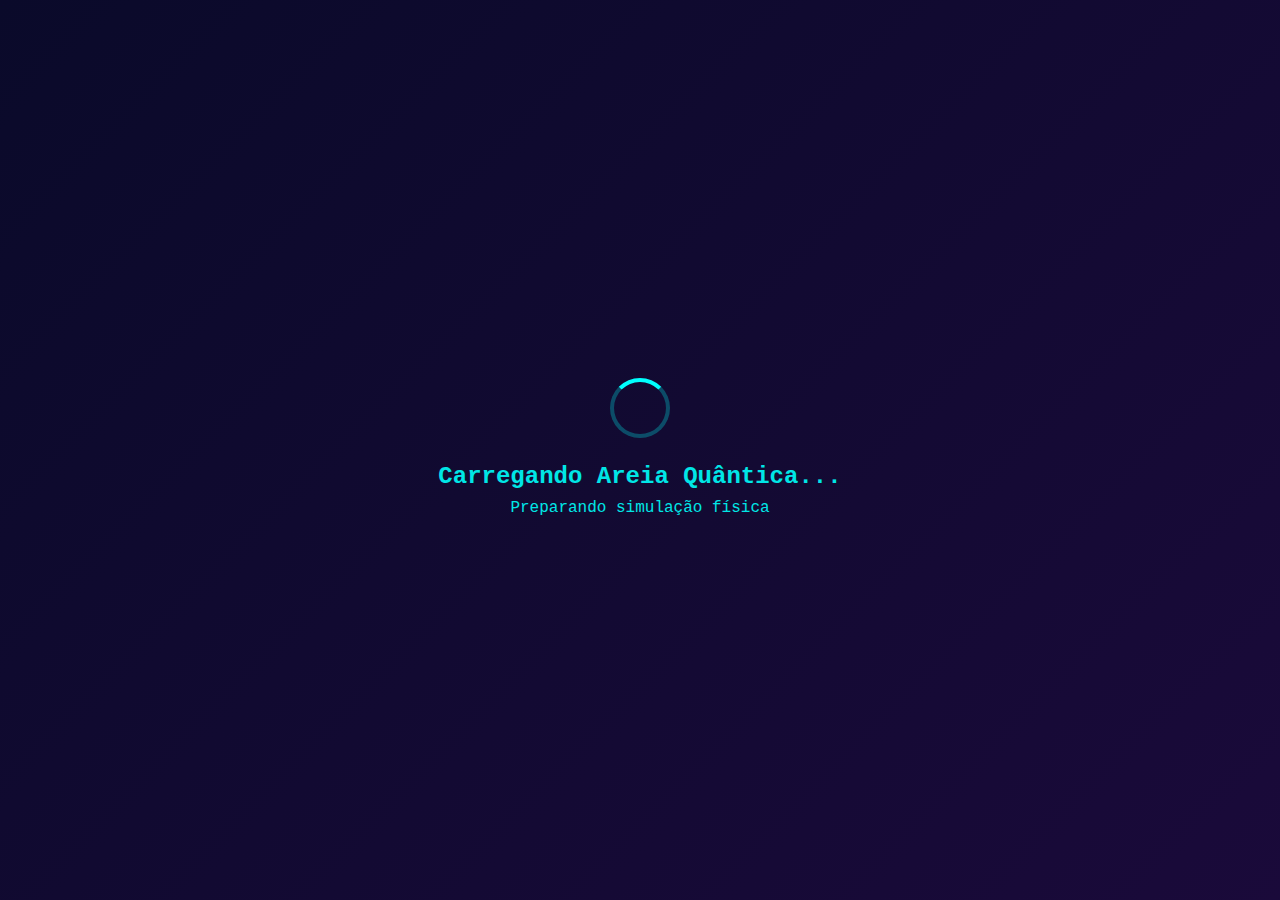
<file: tetris/index.html>
<!DOCTYPE html>
<html lang="pt-BR">
<head>
    <meta charset="UTF-8">
    <meta name="viewport" content="width=device-width, initial-scale=1.0">
    <meta name="description" content="Areia Quântica - Um Tetris revolucionário com simulação de física de areia">
    <meta name="theme-color" content="#0a0a2a">
    <title>Areia Quântica - Tetris Profissional</title>
    
    <!-- CSS inline para evitar problemas de carregamento -->
    <style>
        /* Variáveis CSS */
        :root {
            --bg-start: #0a0a2a;
            --bg-end: #1a0a3a;
            --primary-text: #00e6e6;
            --secondary-text: #e600e6;
            --accent-color: #00ffff;
            --neomorphic-bg: #15082d;
            --neomorphic-shadow-dark: rgba(0, 0, 0, 0.4);
            --neomorphic-shadow-light: rgba(255, 255, 255, 0.08);
        }
        
        /* Reset básico */
        * {
            box-sizing: border-box;
            margin: 0;
            padding: 0;
        }
        
        body {
            background: linear-gradient(135deg, var(--bg-start), var(--bg-end));
            font-family: 'Courier New', monospace;
            color: var(--primary-text);
            overflow: hidden;
            user-select: none;
            touch-action: manipulation;
            line-height: 1.6;
            -webkit-font-smoothing: antialiased;
        }
        
        /* Tela de carregamento */
        #loading-screen {
            position: fixed;
            top: 0;
            left: 0;
            width: 100vw;
            height: 100vh;
            background: linear-gradient(135deg, var(--bg-start), var(--bg-end));
            display: flex;
            flex-direction: column;
            align-items: center;
            justify-content: center;
            z-index: 1000;
            transition: opacity 0.5s ease-out;
        }
        
        .loading-spinner {
            width: 60px;
            height: 60px;
            border: 4px solid rgba(0, 230, 230, 0.3);
            border-top: 4px solid var(--accent-color);
            border-radius: 50%;
            animation: spin 1s linear infinite;
            margin-bottom: 20px;
        }
        
        @keyframes spin {
            0% { transform: rotate(0deg); }
            100% { transform: rotate(360deg); }
        }
        
        /* Container do jogo */
        #game-container {
            display: none;
            width: 100vw;
            height: 100vh;
            position: relative;
        }
        
        /* Canvas do jogo */
        #game-canvas {
            background: #0d0d0d;
            border: 3px solid var(--accent-color);
            border-radius: 20px;
            box-shadow: 0 0 30px rgba(0, 255, 255, 0.3);
            max-width: 100%;
            max-height: 100%;
            touch-action: none;
        }
        
        /* Interface básica */
        .ui-panel {
            position: absolute;
            background: rgba(21, 8, 45, 0.9);
            border-radius: 15px;
            padding: 1rem;
            color: var(--primary-text);
            border: 1px solid rgba(0, 255, 255, 0.2);
        }
        
        .score-panel {
            top: 1rem;
            right: 1rem;
            min-width: 120px;
            text-align: center;
        }
        
        .level-panel {
            top: 1rem;
            left: 1rem;
            min-width: 100px;
            text-align: center;
        }
        
        .controls-panel {
            position: absolute;
            bottom: 1rem;
            left: 50%;
            transform: translateX(-50%);
            display: flex;
            gap: 1rem;
        }
        
        .btn {
            background: var(--neomorphic-bg);
            border: none;
            border-radius: 12px;
            padding: 0.75rem 1.5rem;
            color: var(--primary-text);
            font-family: inherit;
            font-size: 0.9rem;
            font-weight: 700;
            cursor: pointer;
            transition: all 0.2s ease;
        }
        
        .btn:hover {
            transform: translateY(-2px);
            box-shadow: 0 8px 20px rgba(0, 255, 255, 0.3);
        }
        
        .btn-primary {
            background: var(--accent-color);
            color: #000;
        }
        
        .btn-secondary {
            background: var(--secondary-text);
            color: #fff;
        }
        
        /* Responsividade básica */
        @media (max-width: 480px) {
            .ui-panel {
                padding: 0.75rem;
                font-size: 0.9rem;
            }
            
            .btn {
                padding: 0.5rem 1rem;
                font-size: 0.8rem;
            }
        }
    </style>
</head>
<body>
    <!-- Tela de carregamento -->
    <div id="loading-screen">
        <div class="loading-spinner"></div>
        <h2>Carregando Areia Quântica...</h2>
        <p id="loading-text">Preparando simulação física</p>
    </div>
    
    <!-- Container principal do jogo -->
    <div id="game-container">
        <!-- Interface do jogo será injetada via JavaScript -->
    </div>
    
    <!-- Scripts modulares -->
    <script type="module" src="js/main.js"></script>
</body>
</html>
</file>
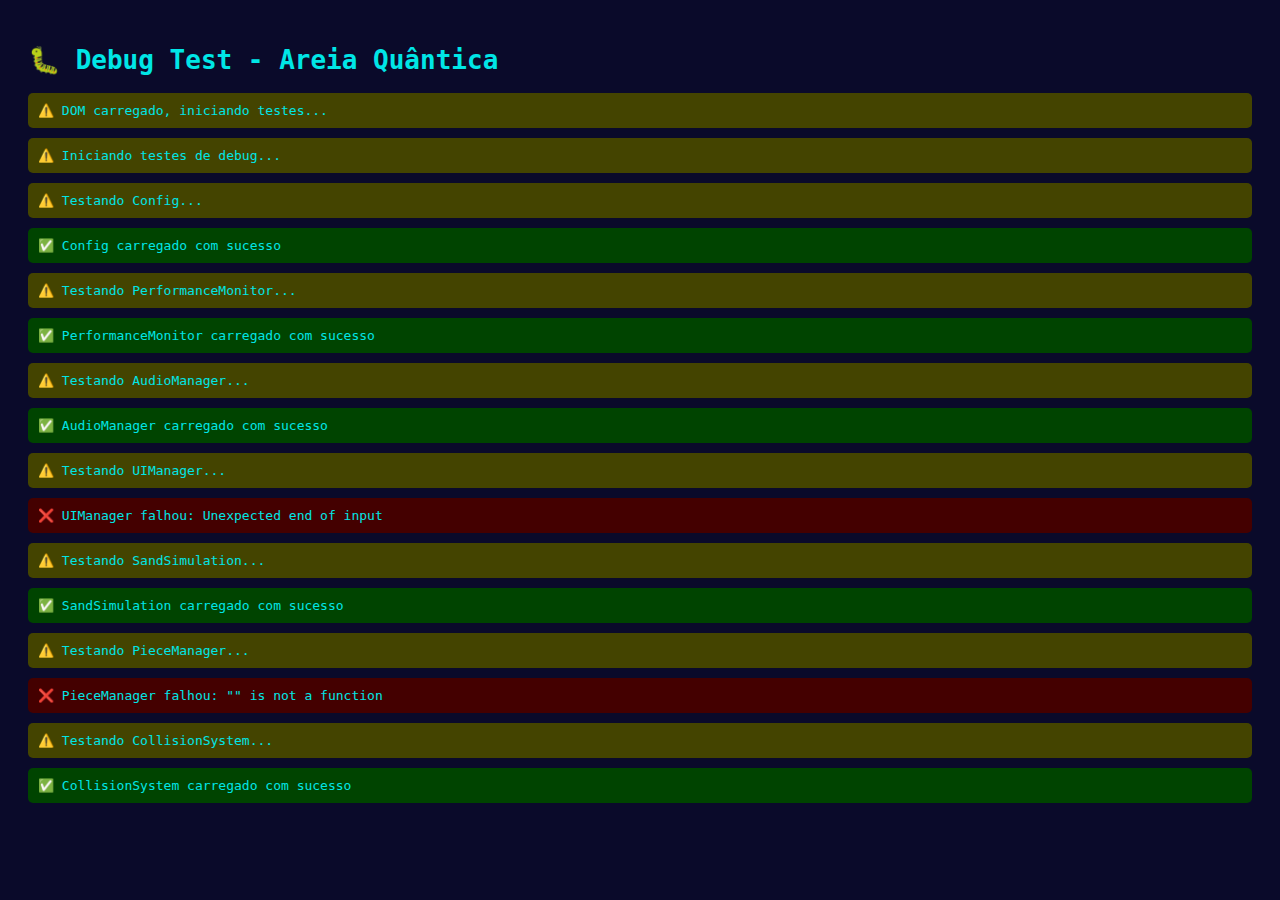
<file: tetris/debug-test.html>
<!DOCTYPE html>
<html lang="pt-BR">
<head>
    <meta charset="UTF-8">
    <meta name="viewport" content="width=device-width, initial-scale=1.0">
    <title>Debug Test - Areia Quântica</title>
    <style>
        body {
            background: #0a0a2a;
            color: #00e6e6;
            font-family: monospace;
            padding: 20px;
        }
        .test-result {
            margin: 10px 0;
            padding: 10px;
            border-radius: 5px;
        }
        .success { background: #004400; }
        .error { background: #440000; }
        .warning { background: #444400; }
    </style>
</head>
<body>
    <h1>🐛 Debug Test - Areia Quântica</h1>
    <div id="results"></div>

    <script type="module">
        const results = document.getElementById('results');
        
        function addResult(message, type = 'success') {
            const div = document.createElement('div');
            div.className = `test-result ${type}`;
            div.textContent = `${type === 'success' ? '✅' : type === 'error' ? '❌' : '⚠️'} ${message}`;
            results.appendChild(div);
            console.log(`${type.toUpperCase()}: ${message}`);
        }

        async function testModule(moduleName, importPath) {
            try {
                addResult(`Testando ${moduleName}...`, 'warning');
                const module = await import(importPath);
                addResult(`${moduleName} carregado com sucesso`);
                return true;
            } catch (error) {
                addResult(`${moduleName} falhou: ${error.message}`, 'error');
                console.error(`Erro detalhado em ${moduleName}:`, error);
                return false;
            }
        }

        async function runTests() {
            addResult('Iniciando testes de debug...', 'warning');
            
            const tests = [
                ['Config', './js/config/Config.js'],
                ['PerformanceMonitor', './js/utils/PerformanceMonitor.js'],
                ['AudioManager', './js/core/AudioManager.js'],
                ['UIManager', './js/ui/UIManager.js'],
                ['SandSimulation', './js/core/SandSimulation.js'],
                ['PieceManager', './js/core/PieceManager.js'],
                ['CollisionSystem', './js/core/CollisionSystem.js'],
                ['ScoreSystem', './js/core/ScoreSystem.js'],
                ['ParticleSystem', './js/core/ParticleSystem.js'],
                ['GameEngine', './js/core/GameEngine.js']
            ];

            let successCount = 0;
            
            for (const [name, path] of tests) {
                const success = await testModule(name, path);
                if (success) successCount++;
                
                // Pequena pausa entre testes
                await new Promise(resolve => setTimeout(resolve, 100));
            }

            addResult(`Testes concluídos: ${successCount}/${tests.length} módulos carregados com sucesso`, 
                     successCount === tests.length ? 'success' : 'error');

            // Teste final do main.js
            try {
                addResult('Testando main.js...', 'warning');
                const { QuantumSandGame } = await import('./js/main.js');
                addResult('main.js carregado com sucesso');
                
                // Teste de inicialização
                addResult('Testando inicialização do jogo...', 'warning');
                const game = new QuantumSandGame();
                await game.initialize();
                addResult('Jogo inicializado com sucesso!', 'success');
                
            } catch (error) {
                addResult(`main.js falhou: ${error.message}`, 'error');
                console.error('Erro detalhado no main.js:', error);
            }
        }

        // Executa os testes quando a página carregar
        document.addEventListener('DOMContentLoaded', () => {
            addResult('DOM carregado, iniciando testes...', 'warning');
            runTests();
        });
    </script>
</body>
</html>
</file>
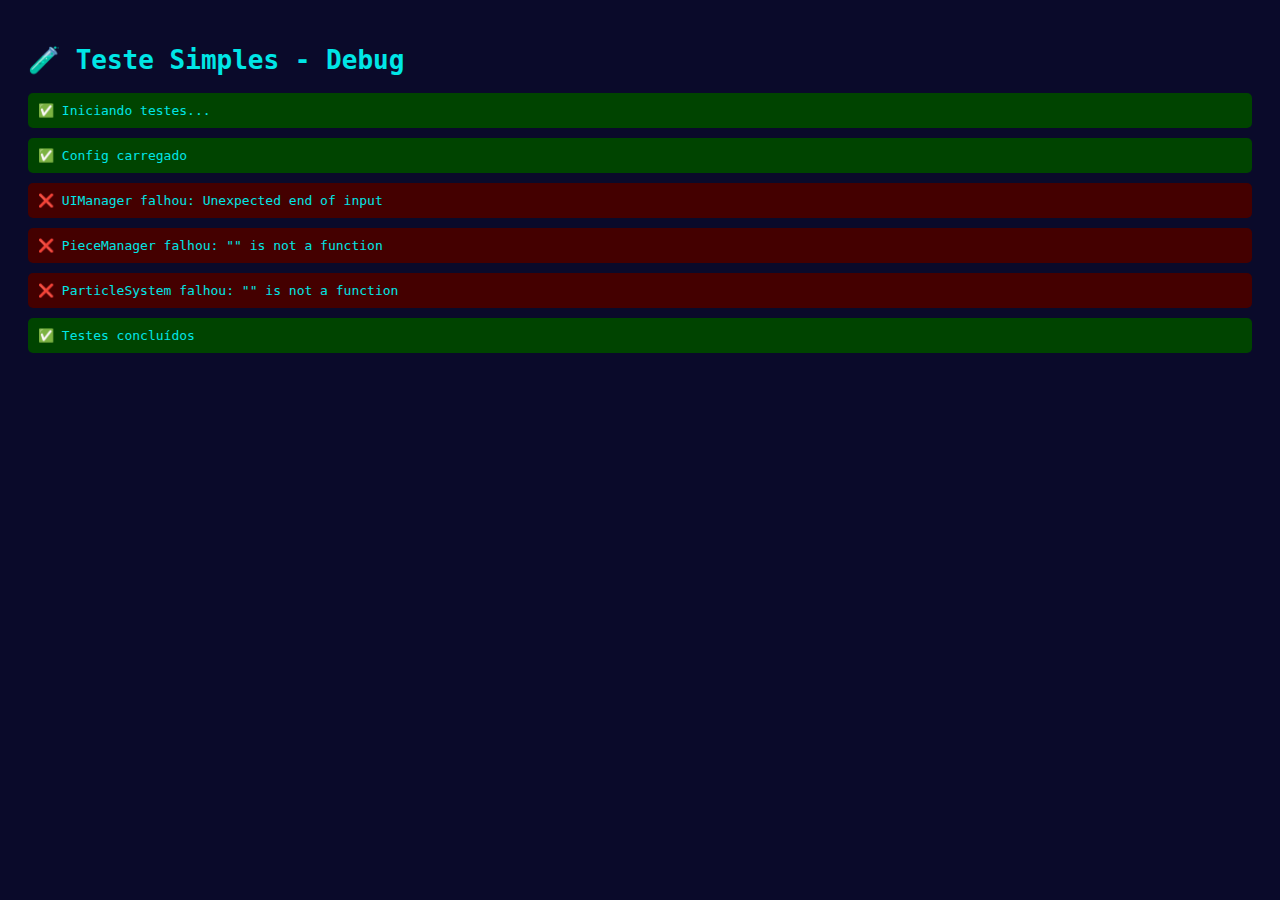
<file: tetris/simple-debug.html>
<!DOCTYPE html>
<html lang="pt-BR">
<head>
    <meta charset="UTF-8">
    <meta name="viewport" content="width=device-width, initial-scale=1.0">
    <title>Teste Simples - Debug</title>
    <style>
        body {
            background: #0a0a2a;
            color: #00e6e6;
            font-family: monospace;
            padding: 20px;
        }
        .result {
            margin: 10px 0;
            padding: 10px;
            border-radius: 5px;
        }
        .success { background: #004400; }
        .error { background: #440000; }
    </style>
</head>
<body>
    <h1>🧪 Teste Simples - Debug</h1>
    <div id="results"></div>

    <script type="module">
        const results = document.getElementById('results');
        
        function addResult(message, isSuccess) {
            const div = document.createElement('div');
            div.className = 'result ' + (isSuccess ? 'success' : 'error');
            div.textContent = (isSuccess ? '✅' : '❌') + ' ' + message;
            results.appendChild(div);
            console.log((isSuccess ? 'SUCCESS' : 'ERROR') + ':', message);
        }

        async function testModule(name, path) {
            try {
                const module = await import(path);
                addResult(name + ' carregado', true);
                return true;
            } catch (error) {
                addResult(name + ' falhou: ' + error.message, false);
                return false;
            }
        }

        async function runTests() {
            addResult('Iniciando testes...', true);
            
            const tests = [
                ['Config', './js/config/Config.js'],
                ['UIManager', './js/ui/UIManager.js'],
                ['PieceManager', './js/core/PieceManager.js'],
                ['ParticleSystem', './js/core/ParticleSystem.js']
            ];

            for (const [name, path] of tests) {
                await testModule(name, path);
                await new Promise(resolve => setTimeout(resolve, 100));
            }
            
            addResult('Testes concluídos', true);
        }

        document.addEventListener('DOMContentLoaded', runTests);
    </script>
</body>
</html>
</file>
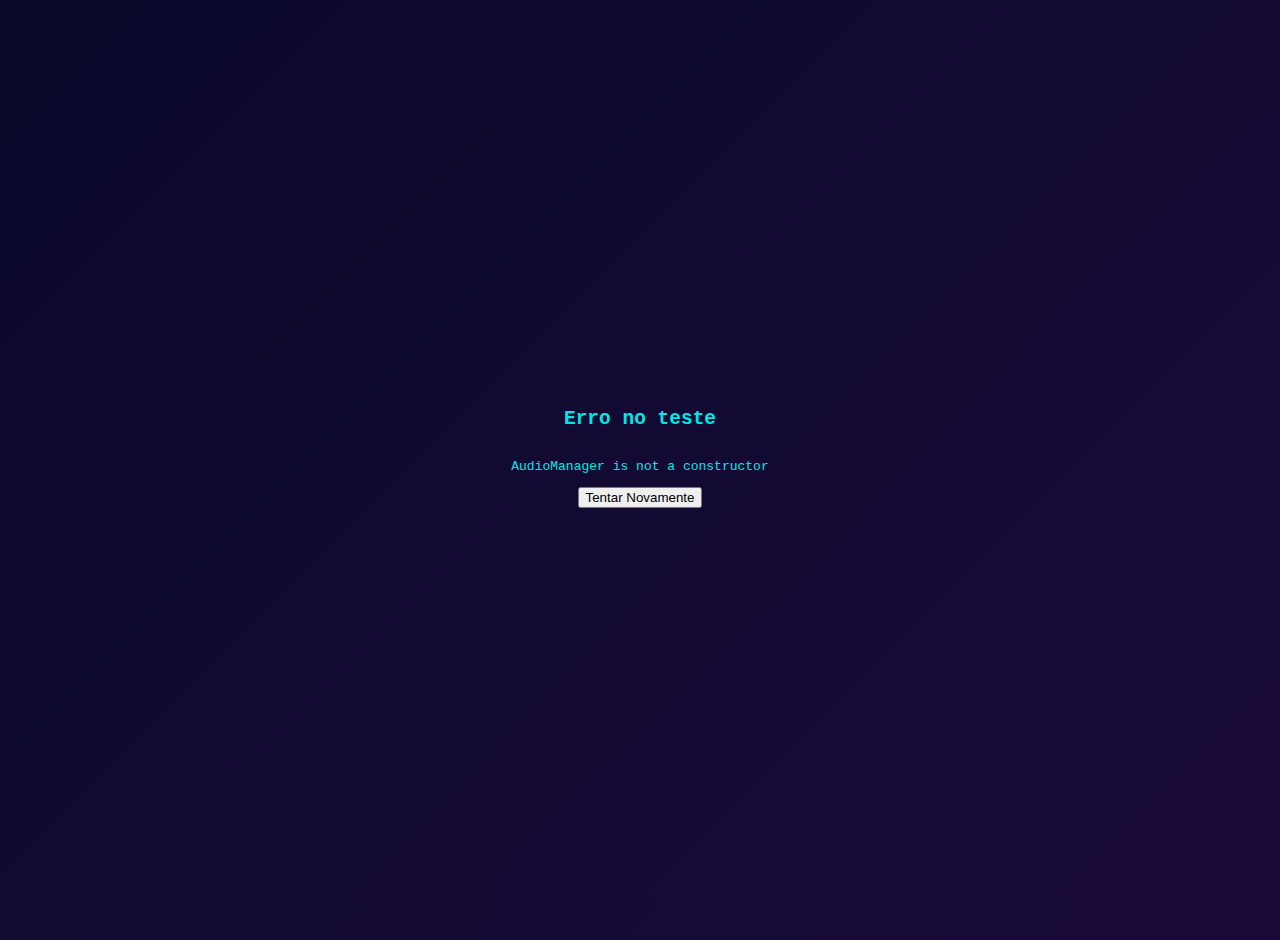
<file: tetris/simple-test.html>
<!DOCTYPE html>
<html lang="pt-BR">
<head>
    <meta charset="UTF-8">
    <meta name="viewport" content="width=device-width, initial-scale=1.0">
    <title>Teste Simples - Areia Quântica</title>
    <style>
        body {
            background: linear-gradient(135deg, #0a0a2a, #1a0a3a);
            color: #00e6e6;
            font-family: monospace;
            margin: 0;
            padding: 20px;
            min-height: 100vh;
        }
        
        #loading-screen {
            position: fixed;
            top: 0;
            left: 0;
            width: 100vw;
            height: 100vh;
            background: linear-gradient(135deg, #0a0a2a, #1a0a3a);
            display: flex;
            flex-direction: column;
            align-items: center;
            justify-content: center;
            z-index: 1000;
        }
        
        .loading-spinner {
            width: 60px;
            height: 60px;
            border: 4px solid rgba(0, 230, 230, 0.3);
            border-top: 4px solid #00ffff;
            border-radius: 50%;
            animation: spin 1s linear infinite;
            margin-bottom: 20px;
        }
        
        @keyframes spin {
            0% { transform: rotate(0deg); }
            100% { transform: rotate(360deg); }
        }
        
        #game-container {
            display: none;
            width: 100vw;
            height: 100vh;
            position: relative;
        }
        
        #game-canvas {
            background: #0d0d0d;
            border: 3px solid #00ffff;
            border-radius: 20px;
            box-shadow: 0 0 30px rgba(0, 255, 255, 0.3);
            max-width: 100%;
            max-height: 100%;
        }
        
        .debug-info {
            position: fixed;
            top: 10px;
            left: 10px;
            background: rgba(0, 0, 0, 0.8);
            padding: 10px;
            border-radius: 5px;
            font-size: 12px;
        }
    </style>
</head>
<body>
    <div id="loading-screen">
        <div class="loading-spinner"></div>
        <h2>Carregando Teste Simples...</h2>
        <p id="loading-text">Inicializando...</p>
    </div>
    
    <div id="game-container">
        <div class="debug-info" id="debug-info">
            Debug: Inicializando...
        </div>
    </div>

    <script type="module">
        const loadingText = document.getElementById('loading-text');
        const debugInfo = document.getElementById('debug-info');
        
        function updateStatus(message) {
            console.log(message);
            loadingText.textContent = message;
            debugInfo.textContent = `Debug: ${message}`;
        }
        
        async function initializeGame() {
            try {
                updateStatus('Carregando Config...');
                const { Config } = await import('./js/config/Config.js');
                
                updateStatus('Carregando AudioManager...');
                const { AudioManager } = await import('./js/core/AudioManager.js');
                
                updateStatus('Inicializando AudioManager...');
                const audioManager = new AudioManager();
                await audioManager.initialize();
                
                updateStatus('Criando canvas...');
                const canvas = document.createElement('canvas');
                canvas.id = 'game-canvas';
                canvas.width = 400;
                canvas.height = 600;
                
                const ctx = canvas.getContext('2d');
                document.getElementById('game-container').appendChild(canvas);
                
                updateStatus('Desenhando teste...');
                
                // Desenha um teste simples
                ctx.fillStyle = '#00ffff';
                ctx.font = '24px monospace';
                ctx.textAlign = 'center';
                ctx.fillText('Areia Quântica', canvas.width / 2, canvas.height / 2);
                ctx.fillText('Teste Funcionando!', canvas.width / 2, canvas.height / 2 + 40);
                
                updateStatus('Removendo tela de carregamento...');
                
                // Remove tela de carregamento
                setTimeout(() => {
                    document.getElementById('loading-screen').style.opacity = '0';
                    setTimeout(() => {
                        document.getElementById('loading-screen').style.display = 'none';
                        document.getElementById('game-container').style.display = 'block';
                        updateStatus('Jogo carregado com sucesso!');
                    }, 500);
                }, 1000);
                
            } catch (error) {
                console.error('Erro:', error);
                updateStatus(`Erro: ${error.message}`);
                document.getElementById('loading-screen').innerHTML = `
                    <h2>Erro no teste</h2>
                    <p>${error.message}</p>
                    <button onclick="location.reload()">Tentar Novamente</button>
                `;
            }
        }
        
        // Inicia o teste
        document.addEventListener('DOMContentLoaded', () => {
            updateStatus('DOM carregado, iniciando teste...');
            initializeGame();
        });
    </script>
</body>
</html>
</file>
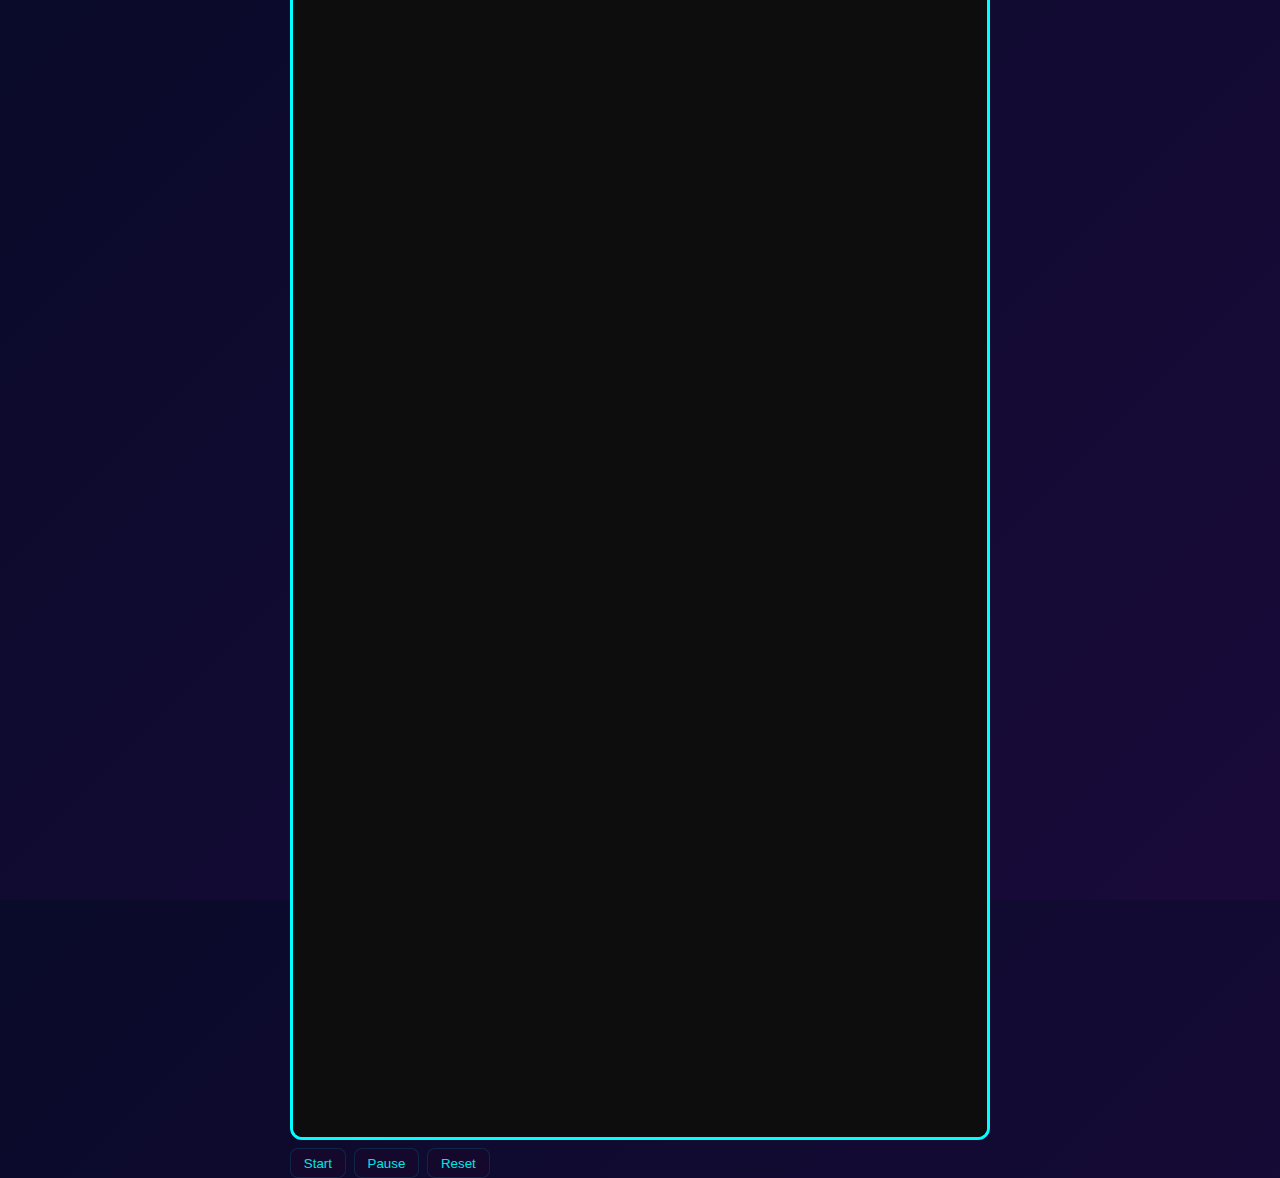
<file: tetris/single.html>
<!DOCTYPE html>
<html lang="pt-BR">
<head>
<meta charset="utf-8">
<meta name="viewport" content="width=device-width,initial-scale=1">
<title>Areia Quântica — Compact</title>
<style>
:root{--bg:#0a0a2a;--accent:#00ffff;--text:#00e6e6}
*{box-sizing:border-box;margin:0;padding:0}
body{background:linear-gradient(135deg,#0a0a2a,#1a0a3a);color:var(--text);font-family:monospace;display:flex;align-items:center;justify-content:center;height:100vh}
#game{width:700px;max-width:95vw}
header{display:flex;justify-content:space-between;align-items:center;margin-bottom:.5rem}
canvas{background:#0d0d0d;border:3px solid var(--accent);border-radius:12px;display:block;width:100%;height:auto}
.controls{display:flex;gap:.5rem;margin-top:.5rem}
.btn{background:rgba(21,8,45,.9);border:1px solid rgba(0,255,255,.12);padding:.4rem .8rem;border-radius:8px;color:var(--text);cursor:pointer}
.info{font-size:.9rem}
</style>
</head>
<body>
<div id="game">
  <header>
    <div class="info">Areia Quântica — Compact</div>
    <div class="info">Score: <span id="score">0</span></div>
  </header>
  <canvas id="c"></canvas>
  <div class="controls">
    <button class="btn" id="start">Start</button>
    <button class="btn" id="pause">Pause</button>
    <button class="btn" id="reset">Reset</button>
  </div>
</div>
<script>
// Compact Tetris-like simplified implementation
(() => {
  const canvas = document.getElementById('c');
  const ctx = canvas.getContext('2d');
  const cols = 10; const rows = 20; const tile = 30;
  canvas.width = cols * tile; canvas.height = rows * tile;
  let grid = Array.from({length:rows},()=>Array(cols).fill(0));
  let scoreEl = document.getElementById('score'); let score=0;

  const pieces = [
    [[1,1,1,1]],
    [[1,1],[1,1]],
    [[0,1,0],[1,1,1]],
    [[1,0,0],[1,1,1]],
    [[0,0,1],[1,1,1]]
  ];

  function randPiece(){return JSON.parse(JSON.stringify(pieces[Math.floor(Math.random()*pieces.length)]));}

  let current = {shape:randPiece(),x:3,y:0};
  let running=false, paused=false, last=0, dropInterval=500;

  function draw(){
    ctx.clearRect(0,0,canvas.width,canvas.height);
    // bg
    ctx.fillStyle='#0d0d0d'; ctx.fillRect(0,0,canvas.width,canvas.height);
    // grid blocks
    for(let r=0;r<rows;r++)for(let c=0;c<cols;c++)if(grid[r][c]){
      drawCell(c,r,grid[r][c]);
    }
    // current piece
    const s=current.shape; for(let r=0;r<s.length;r++)for(let c=0;c<s[r].length;c++)if(s[r][c]){
      drawCell(current.x+c,current.y+r,2);
    }
  }
  function drawCell(x,y,type){
    const colors=['#000','#00e6e6','#00ffff'];
    ctx.fillStyle=colors[type%colors.length];
    ctx.fillRect(x*tile+1,y*tile+1,tile-2,tile-2);
  }

  function collide(sx,sy,shape){
    for(let r=0;r<shape.length;r++)for(let c=0;c<shape[r].length;c++)if(shape[r][c]){
      const x=sx+c,y=sy+r;
      if(x<0||x>=cols||y>=rows) return true;
      if(y>=0 && grid[y][x]) return true;
    }
    return false;
  }

  function merge(){
    const s=current.shape; for(let r=0;r<s.length;r++)for(let c=0;c<s[r].length;c++)if(s[r][c]){
      const x=current.x+c,y=current.y+r; if(y>=0) grid[y][x]=1;
    }
  }

  function clearLines(){
    let cleared=0;
    for(let r=rows-1;r>=0;r--){
      if(grid[r].every(v=>v)){ grid.splice(r,1); grid.unshift(Array(cols).fill(0)); cleared++; r++; }
    }
    if(cleared){ score+=cleared*100; scoreEl.textContent=score; }
  }

  function rotate(shape){
    const h=shape.length,w=shape[0].length; const res=[];
    for(let c=0;c<w;c++){res[c]=[]; for(let r=h-1;r>=0;r--) res[c].push(shape[r][c]);}
    return res;
  }

  function step(now){
    if(!running||paused) { last=now; requestAnimationFrame(step); return; }
    if(now-last>dropInterval){
      last=now; current.y++;
      if(collide(current.x,current.y,current.shape)){
        current.y--; merge(); clearLines(); current={shape:randPiece(),x:3,y:0};
        if(collide(current.x,current.y,current.shape)){ running=false; alert('Game Over! Score: '+score); }
      }
    }
    draw(); requestAnimationFrame(step);
  }

  document.addEventListener('keydown',(e)=>{
    if(!running) return;
    if(e.key==='ArrowLeft'){ if(!collide(current.x-1,current.y,current.shape)) current.x--; }
    if(e.key==='ArrowRight'){ if(!collide(current.x+1,current.y,current.shape)) current.x++; }
    if(e.key==='ArrowDown'){ current.y++; if(collide(current.x,current.y,current.shape)){ current.y--; merge(); clearLines(); current={shape:randPiece(),x:3,y:0}; }}
    if(e.key==='ArrowUp' || e.key==='x'){ const r=rotate(current.shape); if(!collide(current.x,current.y,r)) current.shape=r; }
    draw();
  });

  document.getElementById('start').addEventListener('click',()=>{ if(!running){ running=true; paused=false; last=performance.now(); requestAnimationFrame(step);} });
  document.getElementById('pause').addEventListener('click',()=>{ paused=!paused; });
  document.getElementById('reset').addEventListener('click',()=>{ grid=Array.from({length:rows},()=>Array(cols).fill(0)); score=0; scoreEl.textContent=score; current={shape:randPiece(),x:3,y:0}; running=false; paused=false; draw(); });

  // initial draw
  draw();
})();
</script>
</body>
</html>
</file>
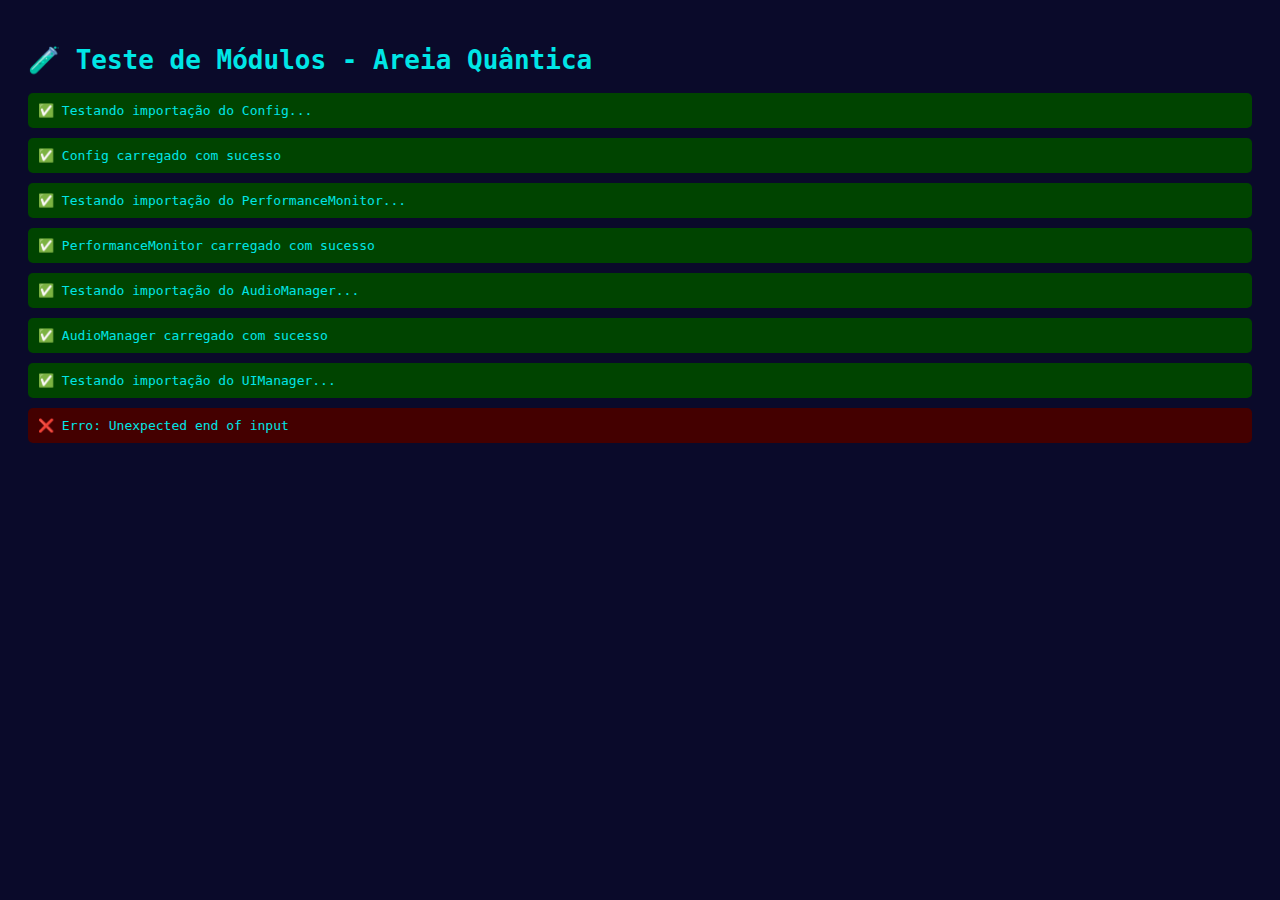
<file: tetris/test.html>
<!DOCTYPE html>
<html lang="pt-BR">
<head>
    <meta charset="UTF-8">
    <meta name="viewport" content="width=device-width, initial-scale=1.0">
    <title>Teste - Areia Quântica</title>
    <style>
        body {
            background: #0a0a2a;
            color: #00e6e6;
            font-family: monospace;
            padding: 20px;
        }
        .test-result {
            margin: 10px 0;
            padding: 10px;
            border-radius: 5px;
        }
        .success { background: #004400; }
        .error { background: #440000; }
    </style>
</head>
<body>
    <h1>🧪 Teste de Módulos - Areia Quântica</h1>
    <div id="results"></div>

    <script type="module">
        const results = document.getElementById('results');
        
        function addResult(message, isSuccess = true) {
            const div = document.createElement('div');
            div.className = `test-result ${isSuccess ? 'success' : 'error'}`;
            div.textContent = `${isSuccess ? '✅' : '❌'} ${message}`;
            results.appendChild(div);
        }

        try {
            // Teste 1: Config
            addResult('Testando importação do Config...');
            const { Config } = await import('./js/config/Config.js');
            addResult('Config carregado com sucesso');
            
            // Teste 2: PerformanceMonitor
            addResult('Testando importação do PerformanceMonitor...');
            const { PerformanceMonitor } = await import('./js/utils/PerformanceMonitor.js');
            addResult('PerformanceMonitor carregado com sucesso');
            
            // Teste 3: AudioManager
            addResult('Testando importação do AudioManager...');
            const { AudioManager } = await import('./js/core/AudioManager.js');
            addResult('AudioManager carregado com sucesso');
            
            // Teste 4: UIManager
            addResult('Testando importação do UIManager...');
            const { UIManager } = await import('./js/ui/UIManager.js');
            addResult('UIManager carregado com sucesso');
            
            // Teste 5: SandSimulation
            addResult('Testando importação do SandSimulation...');
            const { SandSimulation } = await import('./js/core/SandSimulation.js');
            addResult('SandSimulation carregado com sucesso');
            
            // Teste 6: PieceManager
            addResult('Testando importação do PieceManager...');
            const { PieceManager } = await import('./js/core/PieceManager.js');
            addResult('PieceManager carregado com sucesso');
            
            // Teste 7: CollisionSystem
            addResult('Testando importação do CollisionSystem...');
            const { CollisionSystem } = await import('./js/core/CollisionSystem.js');
            addResult('CollisionSystem carregado com sucesso');
            
            // Teste 8: ScoreSystem
            addResult('Testando importação do ScoreSystem...');
            const { ScoreSystem } = await import('./js/core/ScoreSystem.js');
            addResult('ScoreSystem carregado com sucesso');
            
            // Teste 9: ParticleSystem
            addResult('Testando importação do ParticleSystem...');
            const { ParticleSystem } = await import('./js/core/ParticleSystem.js');
            addResult('ParticleSystem carregado com sucesso');
            
            // Teste 10: GameEngine
            addResult('Testando importação do GameEngine...');
            const { GameEngine } = await import('./js/core/GameEngine.js');
            addResult('GameEngine carregado com sucesso');
            
            // Teste 11: Main
            addResult('Testando importação do main.js...');
            const { QuantumSandGame } = await import('./js/main.js');
            addResult('Main.js carregado com sucesso');
            
            addResult('🎉 Todos os módulos carregados com sucesso!');
            
        } catch (error) {
            addResult(`Erro: ${error.message}`, false);
            console.error('Erro detalhado:', error);
        }
    </script>
</body>
</html>
</file>
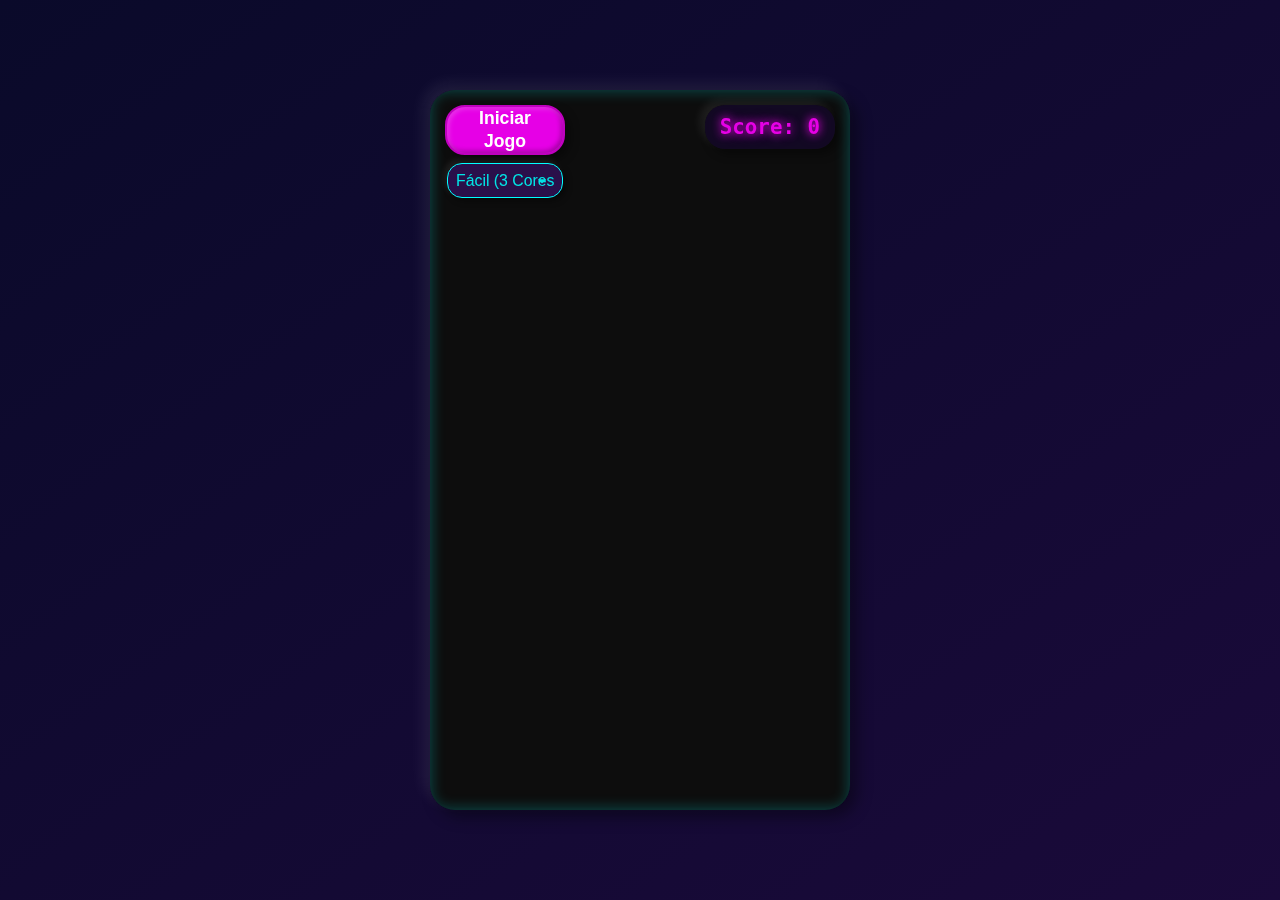
<file: tetris/Tetris-manter.html>
<!DOCTYPE html>
<html lang="pt-BR">
<head>
  <meta charset="UTF-8" />
  <meta name="viewport" content="width=device-width, initial-scale=1.0">
  <title>Areia Quântica</title>
  <style>
    :root {
        --bg-start: #0a0a2a; /* Azul escuro quase preto */
        --bg-end: #1a0a3a;   /* Roxo escuro quase preto */
        --primary-text: #00e6e6; /* Ciano elétrico */
        --secondary-text: #e600e6; /* Magenta vibrante */
        --canvas-border: #00ffff; /* Ciano neon */
        --button-bg-paused: #e600e6; /* Magenta para pausado */
        --button-text-paused: #ffffff;
        --button-border-paused: #bf00bf;
        --button-bg-running: #00e6e6; /* Ciano para rodando */
        --button-text-running: #ffffff;
        --button-border-running: #00bfbf;
        --neomorphic-bg: #15082d; /* Fundo mais claro para elementos neomórficos */
        --neomorphic-shadow-dark: rgba(0, 0, 0, 0.4);
        --neomorphic-shadow-light: rgba(255, 255, 255, 0.08);
        --score-bg: rgba(21, 8, 45, 0.7); /* Transparente neomórfico para score */
        --select-bg: #2a104a; /* Fundo para select */
        --select-border: #00ffff;
        --select-text: #00e6e6;
    }

    body {
      margin: 0;
      background: linear-gradient(to bottom right, var(--bg-start), var(--bg-end));
      display: flex;
      flex-direction: column;
      align-items: center;
      justify-content: center;
      min-height: 100vh;
      color: var(--primary-text);
      font-family: 'Space Mono', monospace, sans-serif; /* Fonte mais futurista */
      overflow: hidden;
      -webkit-user-select: none;
      -moz-user-select: none;
      -ms-user-select: none;
      user-select: none;
      overscroll-behavior-y: contain;
      touch-action: manipulation;
    }

    /* Importa uma fonte futurista do Google Fonts */
    @import url('https://fonts.googleapis.com/css2?family=Space+Mono:wght@400;700&display=swap');

    #main-wrapper {
        display: flex;
        flex-direction: column;
        align-items: center;
        max-width: 95vw; /* Aumenta a largura máxima para celulares */
        max-height: 95vh; /* Aumenta a altura máxima para celulares */
        gap: 20px; /* Espaço entre os elementos */
        box-sizing: border-box;
        padding: 15px; /* Mais padding para espaçamento em telas menores */
    }

    #game-area-container {
        position: relative;
        border-radius: 25px; /* Bordas mais arredondadas */
        overflow: hidden;
        /* Efeito Neomórfico */
        background: var(--neomorphic-bg);
        box-shadow: 
            7px 7px 15px var(--neomorphic-shadow-dark),
            -7px -7px 15px var(--neomorphic-shadow-light),
            inset 2px 2px 5px var(--neomorphic-shadow-light),
            inset -2px -2px 5px var(--neomorphic-shadow-dark);
        display: flex;
        justify-content: center;
        align-items: center;
        flex-shrink: 0;
    }

    canvas {
      background: #0d0d0d; /* Fundo do canvas mais escuro */
      border: 5px solid var(--canvas-border); /* Borda neon */
      border-radius: 20px; /* Bordas arredondadas do canvas */
      display: block;
      touch-action: none;
      -webkit-tap-highlight-color: transparent;
      box-sizing: border-box;
      /* Pequena sombra interna para profundidade */
      box-shadow: inset 0 0 15px rgba(0, 255, 255, 0.3);
    }

    #score-panel {
      position: absolute;
      top: 15px;
      right: 15px;
      font-size: 1.3em; /* Fonte um pouco maior */
      font-weight: bold;
      color: var(--secondary-text);
      text-shadow: 0 0 8px var(--secondary-text), 0 0 15px rgba(230, 0, 230, 0.4); /* Efeito neon no texto */
      background-color: var(--score-bg);
      padding: 10px 15px; /* Mais padding */
      border-radius: 20px;
      /* Efeito Neomórfico para o score */
      box-shadow: 
        5px 5px 10px var(--neomorphic-shadow-dark),
        -5px -5px 10px var(--neomorphic-shadow-light);
      z-index: 10;
      min-width: 100px; /* Garante que o painel não encolha demais */
      text-align: center;
    }

    #startPauseButton {
        position: absolute;
        top: 15px;
        left: 15px;
        padding: 10px 18px;
        border-radius: 20px; /* Bordas mais arredondadas */
        border: none; /* Remove a borda padrão */
        font-size: 1.1em;
        cursor: pointer;
        transition: all 0.2s ease-in-out;
        box-sizing: border-box;
        text-align: center;
        width: 120px; /* Largura um pouco maior para o botão */
        height: 50px; /* Altura um pouco maior */
        display: flex;
        flex-direction: column;
        justify-content: center;
        align-items: center;
        line-height: 1.3;
        z-index: 10;
        
        /* Neomorfismo para o botão */
        background: var(--neomorphic-bg);
        box-shadow: 
            5px 5px 10px var(--neomorphic-shadow-dark),
            -5px -5px 10px var(--neomorphic-shadow-light);
        color: var(--primary-text); /* Cor padrão do texto */
    }
    
    #startPauseButton span {
        display: block;
        font-weight: bold;
    }

    #startPauseButton.paused {
        background-color: var(--button-bg-paused);
        color: var(--button-text-paused);
        border: 2px solid var(--button-border-paused); /* Borda sutil para o estado */
        box-shadow: 
            inset 2px 2px 5px rgba(255, 255, 255, 0.2),
            inset -2px -2px 5px rgba(0, 0, 0, 0.3),
            5px 5px 10px var(--neomorphic-shadow-dark);
    }

    #startPauseButton.running {
        background-color: var(--button-bg-running);
        color: var(--button-text-running);
        border: 2px solid var(--button-border-running);
        box-shadow: 
            inset 2px 2px 5px rgba(255, 255, 255, 0.2),
            inset -2px -2px 5px rgba(0, 0, 0, 0.3),
            5px 5px 10px var(--neomorphic-shadow-dark);
    }

    #startPauseButton:hover:not(.paused):not(.running) { /* Efeito de hover padrão */
        transform: translateY(-2px);
        box-shadow: 0 8px 16px rgba(0, 255, 255, 0.3), 0 0 20px rgba(0, 255, 255, 0.2);
    }

    #startPauseButton:hover.paused {
        transform: translateY(-2px);
        box-shadow: 0 8px 16px rgba(230, 0, 230, 0.3), 0 0 20px rgba(230, 0, 230, 0.2);
    }
    
    #startPauseButton:hover.running {
        transform: translateY(-2px);
        box-shadow: 0 8px 16px rgba(0, 255, 255, 0.3), 0 0 20px rgba(0, 255, 255, 0.2);
    }

    #startPauseButton:active {
        transform: translateY(0);
        box-shadow: 
            inset 3px 3px 7px var(--neomorphic-shadow-dark),
            inset -3px -3px 7px var(--neomorphic-shadow-light);
    }

    #difficulty-select {
        position: absolute;
        top: 100%; /* Abaixo do botão */
        left: 0;
        width: 100%;
        margin-top: 10px; /* Mais espaço */
        padding: 8px; /* Mais padding */
        border-radius: 15px; /* Bordas arredondadas */
        border: 1px solid var(--select-border); /* Borda neon */
        background-color: var(--select-bg);
        color: var(--select-text);
        font-size: 0.9em;
        cursor: pointer;
        box-sizing: border-box;
        box-shadow: 
            3px 3px 6px var(--neomorphic-shadow-dark),
            -3px -3px 6px var(--neomorphic-shadow-light);
        appearance: none; /* Remove o estilo padrão do select */
        -webkit-appearance: none;
        -moz-appearance: none;
        background-image: url('data:image/svg+xml;utf8,<svg fill="%2300e6e6" height="24" viewBox="0 0 24 24" width="24" xmlns="http://www.w3.org/2000/svg"><path d="M7 10l5 5 5-5z"/><path d="M0 0h24v24H0z" fill="none"/></svg>'); /* Seta customizada */
        background-repeat: no-repeat;
        background-position: right 10px center;
        background-size: 20px;
    }

    #difficulty-select option {
        background-color: var(--select-bg);
        color: var(--select-text);
    }

    #difficulty-select.hidden {
        display: none;
    }

    .dust-particle {
      position: absolute;
      background-color: rgba(0, 255, 255, 0.6); /* Partículas ciano claro */
      border-radius: 50%;
      pointer-events: none;
      animation: fadeOutUp 1s forwards;
      filter: blur(1px);
      z-index: 100;
    }

    @keyframes fadeOutUp {
      0% {
        opacity: 0.8;
        transform: translateY(0) scale(0.8);
      }
      100% {
        opacity: 0;
        transform: translateY(-70px) scale(1.5) rotate(360deg);
      }
    }

    /* Media Queries para Responsividade */
    @media (max-width: 600px) {
        #main-wrapper {
            padding: 10px;
            gap: 15px;
        }

        #score-panel {
            font-size: 1.1em;
            padding: 8px 12px;
            top: 10px;
            right: 10px;
        }

        #startPauseButton {
            width: 100px;
            height: 45px;
            font-size: 1em;
            padding: 8px 12px;
            top: 10px;
            left: 10px;
        }

        #difficulty-select {
            margin-top: 8px;
            font-size: 0.8em;
            padding: 6px;
        }
    }
  </style>
</head>
<body>

<div id="main-wrapper">
    <div id="game-area-container">
        <canvas id="gameCanvas"></canvas>
        <div id="score-panel">
          Score: <span id="scoreValue">0</span>
        </div>
        <button id="startPauseButton" class="paused">
            <span id="button-status-text">Iniciar Jogo</span>
        </button>
    </div>
</div>

<script>
  const canvas = document.getElementById("gameCanvas");
  const ctx = canvas.getContext("2d");

  const NORMAL_GRAVITY = 0.01;
  const FAST_GRAVITY = 5;

  const TILE_SIZE = 20;

  const SAND_CELL_SIZE = 8;
  let COLS; // Serão calculados no resizeCanvas
  let ROWS; // Serão calculados no resizeCanvas

  let sandGrid = [];
  let currentPiece = null;
  let currentGravity = NORMAL_GRAVITY;
  let score = 0;
  let gamePaused = true;
  let animationFrameId;

  let lastSandUpdateTime = 0;
  const SAND_UPDATE_INTERVAL = 50;

  const scoreValueElement = document.getElementById('scoreValue');
  const startPauseButton = document.getElementById('startPauseButton');
  const buttonStatusText = document.getElementById('button-status-text');

  const shapes = {
    T: [[0,0], [1,0], [2,0], [1,1]],
    L: [[0,0], [0,1], [0,2], [1,2]],
    J: [[1,0], [1,1], [1,2], [0,2]],
    I: [[0,0], [0,1], [0,2], [0,3]],
    O: [[0,0], [1,0], [0,1], [1,1]],
    S: [[1,0], [2,0], [0,1], [1,1]],
    Z: [[0,0], [1,0], [1,1], [2,1]]
  };

  // Cores futuristas/neon
  const allColors = [
    '#00ffff', // Ciano Neon
    '#ff00ff', // Magenta Neon
    '#00ff00', // Verde Neon
    '#ffff00', // Amarelo Neon
    '#ff4500', // Laranja Elétrico
    '#8A2BE2', // Azul Violeta
    '#ADFF2F'  // Verde Amarelo Claro
  ];

  let availableColors = [];
  let currentDifficulty = 'easy';

  // --- Funções de UI e Game State ---
  function updateScoreDisplay() {
    scoreValueElement.textContent = score;
  }

  // --- Funções de Jogo ---
  function drawGame() {
    ctx.clearRect(0, 0, canvas.width, canvas.height);

    if (currentPiece) {
        ctx.fillStyle = currentPiece.color;
        // Desenha os blocos com bordas arredondadas
        for (const b of currentPiece.blocks) {
            ctx.beginPath();
            ctx.roundRect(currentPiece.x + b.x, currentPiece.y + b.y, TILE_SIZE, TILE_SIZE, 5); // Arredonda os cantos
            ctx.fill();
            ctx.strokeStyle = 'rgba(0,0,0,0.2)'; // Borda sutil para separar blocos
            ctx.lineWidth = 1;
            ctx.stroke();
        }
    }

    for (let y = 0; y < ROWS; y++) {
      for (let x = 0; x < COLS; x++) {
        const color = sandGrid[y][x];
        if (color !== null) {
          ctx.fillStyle = color;
          ctx.beginPath();
          const centerX = x * SAND_CELL_SIZE + SAND_CELL_SIZE / 2;
          const centerY = y * SAND_CELL_SIZE + SAND_CELL_SIZE / 2;
          const radius = SAND_CELL_SIZE / 2;
          ctx.arc(centerX, centerY, radius, 0, Math.PI * 2);
          ctx.fill();
        }
      }
    }
  }

  function getRandomShapeType() {
    const types = Object.keys(shapes);
    return types[Math.floor(Math.random() * types.length)];
  }

  function getRandomColor() {
    return availableColors[Math.floor(Math.random() * availableColors.length)];
  }

  function addSandToGridFromPiece(p) {
    for (const b of p.blocks) {
      const bx = p.x + b.x;
      const by = p.y + b.y;

      for (let y = 0; y < TILE_SIZE; y += SAND_CELL_SIZE) {
        for (let x = 0; x < TILE_SIZE; x += SAND_CELL_SIZE) {
          const gridX = Math.floor((bx + x) / SAND_CELL_SIZE);
          const gridY = Math.floor((by + y) / SAND_CELL_SIZE);

          if (gridX >= 0 && gridX < COLS && gridY >= 0 && gridY < ROWS) {
            sandGrid[gridY][gridX] = p.color;
          }
        }
      }
    }
  }

  function checkCollision(piece, offsetX = 0, offsetY = 0) {
    for (const b of piece.blocks) {
      const newBX = piece.x + b.x + offsetX;
      const newBY = piece.y + b.y + offsetY;

      // Colisão com as bordas do canvas
      if (newBX < 0 || newBX + TILE_SIZE > canvas.width || newBY + TILE_SIZE > canvas.height) {
        return true;
      }

      // Colisão com a areia existente
      for (let yOffset = 0; yOffset < TILE_SIZE; yOffset += SAND_CELL_SIZE) {
        for (let xOffset = 0; xOffset < TILE_SIZE; xOffset += SAND_CELL_SIZE) {
          const gridX = Math.floor((newBX + xOffset) / SAND_CELL_SIZE);
          const gridY = Math.floor((newBY + yOffset) / SAND_CELL_SIZE);

          // Verifica se está dentro dos limites da grade de areia antes de acessar
          if (gridX >= 0 && gridX < COLS && gridY >= 0 && gridY < ROWS && sandGrid[gridY][gridX] !== null) {
            return true;
          }
        }
      }
    }
    return false;
  }

  // Função para girar a peça (similar ao Tetris original)
  function rotatePiece() {
    if (!currentPiece || gamePaused) return;

    // A rotação simples é para Tetrominoes de 4 blocos.
    // Para shapes como 'O' (quadrado), a rotação não faz diferença, ou o 'I' em 90 graus.
    // Implementação básica de rotação 90 graus no sentido horário
    const originalBlocks = currentPiece.blocks;
    const centerBlock = currentPiece.blocks[1]; // Supondo o segundo bloco como ponto de rotação, comum em Tetris

    // Crie uma nova peça temporária para testar a rotação
    const rotatedBlocks = originalBlocks.map(b => {
        // Coordenadas relativas ao centro de rotação (ajuste se seu ponto de rotação for diferente)
        const relativeX = b.x - centerBlock.x;
        const relativeY = b.y - centerBlock.y;
        // Rotação 90 graus no sentido horário: newX = -relativeY, newY = relativeX
        return { x: centerBlock.x + (-relativeY), y: centerBlock.y + relativeX };
    });

    const testPiece = { ...currentPiece, blocks: rotatedBlocks };

    // Verifica colisão após rotação
    if (!checkCollision(testPiece)) {
        currentPiece.blocks = rotatedBlocks;
    } else {
        // Se houver colisão, tenta "chutar" a peça para uma posição válida
        // Regras de "kick" do Tetris (SRS - Super Rotation System) são complexas,
        // mas podemos tentar um deslocamento simples.
        const kicks = [
            {x: 0, y: 0},    // Nenhuma mudança
            {x: TILE_SIZE, y: 0}, // Move para direita
            {x: -TILE_SIZE, y: 0},// Move para esquerda
            {x: 0, y: -TILE_SIZE} // Move para cima (raro, mas possível em alguns casos)
        ];

        for (const kick of kicks) {
            const kickedTestPiece = { ...testPiece, x: testPiece.x + kick.x, y: testPiece.y + kick.y };
            if (!checkCollision(kickedTestPiece)) {
                currentPiece.blocks = rotatedBlocks;
                currentPiece.x = kickedTestPiece.x;
                currentPiece.y = kickedTestPiece.y;
                break; // Encontrou uma posição válida, sai
            }
        }
    }
  }

  function updateSandSimulation() {
    for (let y = ROWS - 1; y >= 0; y--) {
      for (let x = 0; x < COLS; x++) {
        const currentColor = sandGrid[y][x];

        if (currentColor !== null) {
          if (y + 1 < ROWS && sandGrid[y + 1][x] === null) {
            sandGrid[y + 1][x] = currentColor;
            sandGrid[y][x] = null;
          } else if (y + 1 < ROWS) {
            const rollOrder = Math.random() < 0.5 ? [-1, 1] : [1, -1];

            let moved = false;
            for (const rollDirection of rollOrder) {
              const rollX = x + rollDirection;
              if (rollX >= 0 && rollX < COLS && sandGrid[y + 1][rollX] === null) {
                sandGrid[y + 1][rollX] = currentColor;
                sandGrid[y][x] = null;
                moved = true;
                break;
              }
            }
          }
        }
      }
    }
  }

  function createDustEffect(startColor, x, y, width, height) {
    const numParticles = 15;
    const container = document.body;

    for (let i = 0; i < numParticles; i++) {
      const particle = document.createElement('div');
      particle.className = 'dust-particle';
      const size = Math.random() * 4 + 2;
      particle.style.width = `${size}px`;
      particle.style.height = `${size}px`;

      const particleX = x + Math.random() * width;
      const particleY = y + Math.random() * height;
      
      const canvasRect = canvas.getBoundingClientRect();
      particle.style.left = `${canvasRect.left + particleX}px`;
      particle.style.top = `${canvasRect.top + particleY}px`;
      
      particle.style.backgroundColor = `rgba(0, 255, 255, ${Math.random() * 0.4 + 0.4})`; // Ciano mais forte para partículas
      particle.style.animationDuration = `${Math.random() * 0.4 + 0.6}s`;
      particle.style.animationDelay = `${Math.random() * 0.05}s`;

      container.appendChild(particle);

      particle.addEventListener('animationend', () => {
        particle.remove();
      });
    }
  }

  function calculateScore(linesDestroyed) {
      let baseScore = 100;
      let totalScore = 0;
      for (let i = 0; i < linesDestroyed; i++) {
          totalScore += baseScore + (i * 100);
      }
      return totalScore;
  }

  function checkAndDestroySandLines() {
    let visited = Array.from({ length: ROWS }, () => Array(COLS).fill(false));
    let linesDestroyedInThisCheck = 0;

    for (let y = 0; y < ROWS; y++) {
      for (let x = 0; x < COLS; x++) {
        const currentColor = sandGrid[y][x];

        if (currentColor !== null && !visited[y][x]) {
          let clusterPixels = [];
          let queue = [{ r: y, c: x }];
          visited[y][x] = true;
          let minCol = COLS;
          let maxCol = -1;
          let minRow = ROWS;
          let maxRow = -1;

          let head = 0;
          while (head < queue.length) {
            const { r, c } = queue[head++];

            clusterPixels.push({ r, c });
            minCol = Math.min(minCol, c);
            maxCol = Math.max(maxCol, c);
            minRow = Math.min(minRow, r);
            maxRow = Math.max(maxRow, r);

            const dr = [-1, -1, -1, 0, 0, 1, 1, 1];
            const dc = [-1, 0, 1, -1, 1, -1, 0, 1];

            for (let i = 0; i < 8; i++) {
              const nr = r + dr[i];
              const nc = c + dc[i];

              if (nr >= 0 && nr < ROWS && nc >= 0 && nc < COLS &&
                  !visited[nr][nc] && sandGrid[nr][nc] === currentColor) {
                visited[nr][nc] = true;
                queue.push({ r: nr, c: nc });
              }
            }
          }

          if (minCol === 0 && maxCol === COLS - 1) { // Verifica se a linha completa de sand_cell_size
            const effectX = minCol * SAND_CELL_SIZE;
            const effectY = minRow * SAND_CELL_SIZE;
            const effectWidth = (maxCol - minCol + 1) * SAND_CELL_SIZE;
            const effectHeight = (maxRow - minRow + 1) * SAND_CELL_SIZE;

            createDustEffect(currentColor, effectX, effectY, effectWidth, effectHeight);

            for (const p of clusterPixels) {
              sandGrid[p.r][p.c] = null;
            }
            linesDestroyedInThisCheck++;
          }
        }
      }
    }
    
    if (linesDestroyedInThisCheck > 0) {
        score += calculateScore(linesDestroyedInThisCheck);
        updateScoreDisplay();
        return true; // Indica que linhas foram destruídas
    }
    return false; // Indica que nenhuma linha foi destruída
  }

  function spawnNewPiece() {
    // NOVO: Verifica e destrói linhas em cascata ANTES de spawnar a nova peça
    let linesDestroyedCascading = true;
    while(linesDestroyedCascading) {
        linesDestroyedCascading = checkAndDestroySandLines();
        // Opcional: Para uma visualização mais suave da queda da areia,
        // você poderia adicionar um pequeno atraso aqui, mas para "uma única verificação"
        // sem pausa no jogo, é melhor deixá-lo fora.
        // Se a verificação precisar de mais de uma iteração para limpar, ela fará.
        if (linesDestroyedCascading) { // Se algo foi destruído, atualiza a simulação da areia para que o que sobrou caia
            updateSandSimulation(); 
        }
    }


    const type = getRandomShapeType();
    const color = getRandomColor();
    const startX = Math.floor((canvas.width / 2 - (shapes[type].length / 2 * TILE_SIZE)) / TILE_SIZE) * TILE_SIZE;
    
    const testPiece = {
        x: startX,
        y: 0,
        blocks: shapes[type].map(([dx, dy]) => ({ x: dx * TILE_SIZE, y: dy * TILE_SIZE })),
        color: color
    };

    if (checkCollision(testPiece)) {
        gamePaused = true;
        updateGameStatus();
        alert("Game Over! Sua areia atingiu o topo.");
        resetGame(false);
        return;
    }

    currentPiece = {
      x: startX,
      y: 0,
      blocks: shapes[type].map(([dx, dy]) => ({ x: dx * TILE_SIZE, y: dy * TILE_SIZE })),
      color: color,
      velocityY: 0,
      grounded: false
    };
    currentGravity = NORMAL_GRAVITY;
  }

  function attemptMove(direction) {
    if (!currentPiece || gamePaused) return;

    let newX = currentPiece.x;

    if (direction === 'left') {
      newX -= TILE_SIZE;
    } else if (direction === 'right') {
      newX += TILE_SIZE;
    } 

    const testPiece = { ...currentPiece, x: newX };
    if (!checkCollision(testPiece)) {
      currentPiece.x = newX;
    }
  }

  function activateFastDrop() {
      if (currentPiece && !gamePaused) {
          currentGravity = FAST_GRAVITY;
      }
  }

  // --- Controles de Teclado (Mantidos para desktop) ---
  document.addEventListener('keydown', (e) => {
    if (e.repeat || gamePaused) return;

    switch (e.key) {
      case 'ArrowLeft':
        attemptMove('left');
        break;
      case 'ArrowRight':
        attemptMove('right');
        break;
      case 'ArrowDown':
        activateFastDrop();
        break;
      case 'ArrowUp': // Adicionado para rotação no teclado
        rotatePiece();
        break;
      case ' ':
        startPauseButton.click();
        break;
    }
  });

  document.addEventListener('keyup', (e) => {
    if (gamePaused) return;
    switch (e.key) {
      case 'ArrowDown':
        currentGravity = NORMAL_GRAVITY;
        break;
    }
  });

  const difficultyNames = {
      'easy': 'Fácil',
      'medium': 'Médio',
      'hard': 'Difícil'
  };

  function setDifficultyColors(level) {
      currentDifficulty = level;
      switch(level) {
          case 'easy':
              availableColors = allColors.slice(0, 3);
              break;
          case 'medium':
              availableColors = allColors.slice(0, 4);
              break;
          case 'hard':
              availableColors = allColors.slice(0, 5);
              break;
          default:
              availableColors = allColors.slice(0, 3);
      }
  }

  const difficultySelect = document.createElement('select');
  difficultySelect.id = 'difficulty-select';
  ['easy', 'medium', 'hard'].forEach(level => {
      const option = document.createElement('option');
      option.value = level;
      option.textContent = `${difficultyNames[level]} (${allColors.slice(0, {easy:3, medium:4, hard:5}[level]).length} Cores)`;
      difficultySelect.appendChild(option);
  });
  startPauseButton.appendChild(difficultySelect); 

  function updateGameStatus() {
      if (gamePaused) {
          buttonStatusText.textContent = "Iniciar Jogo";
          startPauseButton.classList.remove('running');
          startPauseButton.classList.add('paused');
          cancelAnimationFrame(animationFrameId);
          difficultySelect.classList.remove('hidden'); // Mostra o seletor quando pausado
      } else {
          buttonStatusText.textContent = "Pausar Jogo";
          startPauseButton.classList.remove('paused');
          startPauseButton.classList.add('running');
          animationFrameId = requestAnimationFrame(update);
          difficultySelect.classList.add('hidden'); // Esconde o seletor quando rodando
      }
  }

  startPauseButton.addEventListener('click', (event) => {
      if (event.target.tagName === 'SELECT') { // Impede que o clique no select pause/inicie
          return;
      }
      gamePaused = !gamePaused;
      if (!currentPiece && !gamePaused) {
          spawnNewPiece();
      }
      updateGameStatus();
  });

  difficultySelect.addEventListener('change', () => {
      if (gamePaused) { // Apenas permite mudar a dificuldade se o jogo estiver pausado
          setDifficultyColors(difficultySelect.value);
          resetGame(false); // Reseta o jogo para aplicar a nova cor, mas não a dificuldade novamente.
      }
  });

  function resetGame(shouldResetDifficulty = false) {
      sandGrid = Array.from({ length: ROWS }, () => Array(COLS).fill(null));
      score = 0;
      updateScoreDisplay();
      if (shouldResetDifficulty) {
          setDifficultyColors(difficultySelect.value);
      }
      currentPiece = null;
      drawGame();
  }

  // --- Lógica de Arrastar no Canvas (Movimento lateral) ---
  let isDraggingCanvas = false;
  let dragStartX = 0;
  let currentDragX = 0;
  const DRAG_SENSITIVITY = TILE_SIZE * 0.5;

  function handlePointerStart(e) {
      if (gamePaused) return;
      e.preventDefault();
      isDraggingCanvas = true;
      const clientX = e.touches ? e.touches[0].clientX : e.clientX;
      dragStartX = clientX;
      currentDragX = clientX;
  }

  function handlePointerMove(e) {
      if (!isDraggingCanvas || gamePaused) return;
      e.preventDefault();

      const clientX = e.touches ? e.touches[0].clientX : e.clientX;
      currentDragX = clientX;

      const totalDeltaFromStart = clientX - dragStartX;

      if (Math.abs(totalDeltaFromStart) >= DRAG_SENSITIVITY) {
          if (totalDeltaFromStart > 0) {
              attemptMove('right');
          } else {
              attemptMove('left');
          }
          dragStartX = clientX; 
      }
  }

  function handlePointerEnd() {
      isDraggingCanvas = false;
      dragStartX = 0;
      currentDragX = 0;
  }

  canvas.addEventListener('mousedown', handlePointerStart, { passive: false });
  document.addEventListener('mousemove', handlePointerMove, { passive: false });
  document.addEventListener('mouseup', handlePointerEnd, { passive: false });

  // --- Lógica de Toque para Mobile ---
  let touchStartTime = 0;
  let touchStartX = 0;
  let touchStartY = 0;
  let touchCount = 0;
  const TAP_MAX_DURATION = 200; // ms

  canvas.addEventListener('touchstart', (e) => {
    if (gamePaused) return;
    e.preventDefault(); // Impede o zoom e scroll padrão
    touchCount = e.touches.length;
    touchStartTime = new Date().getTime();
    
    if (touchCount === 1) { // Inicia arrasto para movimento lateral
        isDraggingCanvas = true;
        touchStartX = e.touches[0].clientX;
        touchStartY = e.touches[0].clientY;
        dragStartX = touchStartX; // Reutiliza para o drag lateral
        currentDragX = touchStartX;
    } else if (touchCount === 2) { // Dois dedos para fast drop
        isDraggingCanvas = false; // Desativa o drag lateral se for double touch
        activateFastDrop();
    }
  }, { passive: false });

  canvas.addEventListener('touchmove', (e) => {
    if (gamePaused || !isDraggingCanvas || touchCount !== 1) return; // Só move com 1 dedo
    e.preventDefault();
    const clientX = e.touches[0].clientX;
    currentDragX = clientX;

    const totalDeltaFromStart = clientX - dragStartX;

    if (Math.abs(totalDeltaFromStart) >= DRAG_SENSITIVITY) {
        if (totalDeltaFromStart > 0) {
            attemptMove('right');
        } else {
            attemptMove('left');
        }
        dragStartX = clientX; 
    }
  }, { passive: false });

  canvas.addEventListener('touchend', (e) => {
    if (gamePaused) return;

    const currentTime = new Date().getTime();
    // Se o toque terminou e foi um toque simples rápido (tap)
    if (e.changedTouches.length === 1 && (currentTime - touchStartTime < TAP_MAX_DURATION)) {
        // Se a "arrastada" foi mínima, consideramos um toque para girar
        const deltaX = Math.abs(e.changedTouches[0].clientX - touchStartX);
        const deltaY = Math.abs(e.changedTouches[0].clientY - touchStartY);
        const TAP_DRAG_TOLERANCE = 10; // Pixels de tolerância para arrastar

        if (deltaX < TAP_DRAG_TOLERANCE && deltaY < TAP_DRAG_TOLERANCE) {
            rotatePiece();
        }
    }
    
    isDraggingCanvas = false; // Reseta o estado do drag
    currentGravity = NORMAL_GRAVITY; // Reseta a gravidade após qualquer toque
    touchCount = 0; // Reseta a contagem de toques
  });

  canvas.addEventListener('touchcancel', (e) => {
    isDraggingCanvas = false;
    currentGravity = NORMAL_GRAVITY;
    touchCount = 0;
  });


  // --- Gerenciamento de Redimensionamento do Canvas ---
  function resizeCanvas() {
      const mainWrapper = document.getElementById('main-wrapper');
      const gameAreaContainer = document.getElementById('game-area-container');

      const viewportWidth = window.innerWidth;
      const viewportHeight = window.innerHeight;

      // Ajusta o max-width/height do wrapper para garantir que ele não seja maior que a viewport
      mainWrapper.style.maxWidth = `${viewportWidth * 0.95}px`;
      mainWrapper.style.maxHeight = `${viewportHeight * 0.95}px`;

      // Calcula o espaço disponível para o canvas, considerando o padding do wrapper e o gap
      // Vamos tentar manter uma proporção 3:5 (largura:altura) para o canvas, como antes
      let targetAspectRatio = 300 / 500; // Largura / Altura

      let newCanvasWidth = viewportWidth * 0.8; // Começa com 80% da largura da viewport
      let newCanvasHeight = newCanvasWidth / targetAspectRatio;

      // Se a altura calculada for maior que a altura disponível, ajusta pela altura
      if (newCanvasHeight > (viewportHeight * 0.8)) { // 80% da altura da viewport
          newCanvasHeight = viewportHeight * 0.8;
          newCanvasWidth = newCanvasHeight * targetAspectRatio;
      }

      // Limites máximos para o canvas (para telas grandes)
      newCanvasWidth = Math.min(newCanvasWidth, 450);
      newCanvasHeight = Math.min(newCanvasHeight, 750);
      
      // Garante que a largura e altura sejam múltiplos de TILE_SIZE * 2 ou de SAND_CELL_SIZE,
      // para evitar problemas de arredondamento e garantir que as peças se encaixem bem
      newCanvasWidth = Math.floor(newCanvasWidth / TILE_SIZE) * TILE_SIZE;
      newCanvasHeight = Math.floor(newCanvasHeight / TILE_SIZE) * TILE_SIZE;


      canvas.width = newCanvasWidth;
      canvas.height = newCanvasHeight;

      COLS = Math.floor(canvas.width / SAND_CELL_SIZE);
      ROWS = Math.floor(canvas.height / SAND_CELL_SIZE);

      // Recria a grade de areia se as dimensões mudarem
      if (sandGrid.length !== ROWS || (sandGrid[0] && sandGrid[0].length !== COLS)) {
        sandGrid = Array.from({ length: ROWS }, () => Array(COLS).fill(null));
      }
      
      gameAreaContainer.style.width = `${canvas.width}px`;
      gameAreaContainer.style.height = `${canvas.height}px`;
  }

  window.addEventListener('resize', resizeCanvas);


  // --- Loop Principal do Jogo ---
  function update(currentTime) {
    if (gamePaused) {
        return;
    }

    if (currentTime - lastSandUpdateTime > SAND_UPDATE_INTERVAL) {
        updateSandSimulation();
        lastSandUpdateTime = currentTime;
    }

    if (currentPiece) {
      currentPiece.velocityY += currentGravity;
      const testPiece = { ...currentPiece, y: currentPiece.y + currentPiece.velocityY };

      if (!checkCollision(testPiece)) { // Se não há colisão na nova posição, move
        currentPiece.y = testPiece.y; // Atualiza para a nova posição
      } else { // Se há colisão na nova posição
        // MOVE A PEÇA PARA A ÚLTIMA POSIÇÃO VÁLIDA ANTES DA COLISÃO TOTAL
        let finalY = currentPiece.y;
        while (!checkCollision({ ...currentPiece, y: finalY + 1}) && (finalY + TILE_SIZE) < canvas.height) {
            finalY += 1;
        }
        currentPiece.y = finalY;

        addSandToGridFromPiece(currentPiece);
        currentPiece = null;
        currentGravity = NORMAL_GRAVITY;
        
        // REMOVIDO DAQUI: A lógica de checkAndDestroySandLines em loop
        // Agora ela é chamada apenas no spawnNewPiece()
      }
    } else {
        spawnNewPiece(); // A nova peça só vai aparecer depois da limpeza da areia
    }

    drawGame();

    animationFrameId = requestAnimationFrame(update);
  }

  // --- Inicialização do Jogo ---
  setDifficultyColors(difficultySelect.value);
  resizeCanvas(); // Chama no início para definir o tamanho inicial
  updateScoreDisplay();
  updateGameStatus(); // Para garantir que o seletor esteja visível no início
  drawGame();
  
</script>

</body>
</html>
</file>
